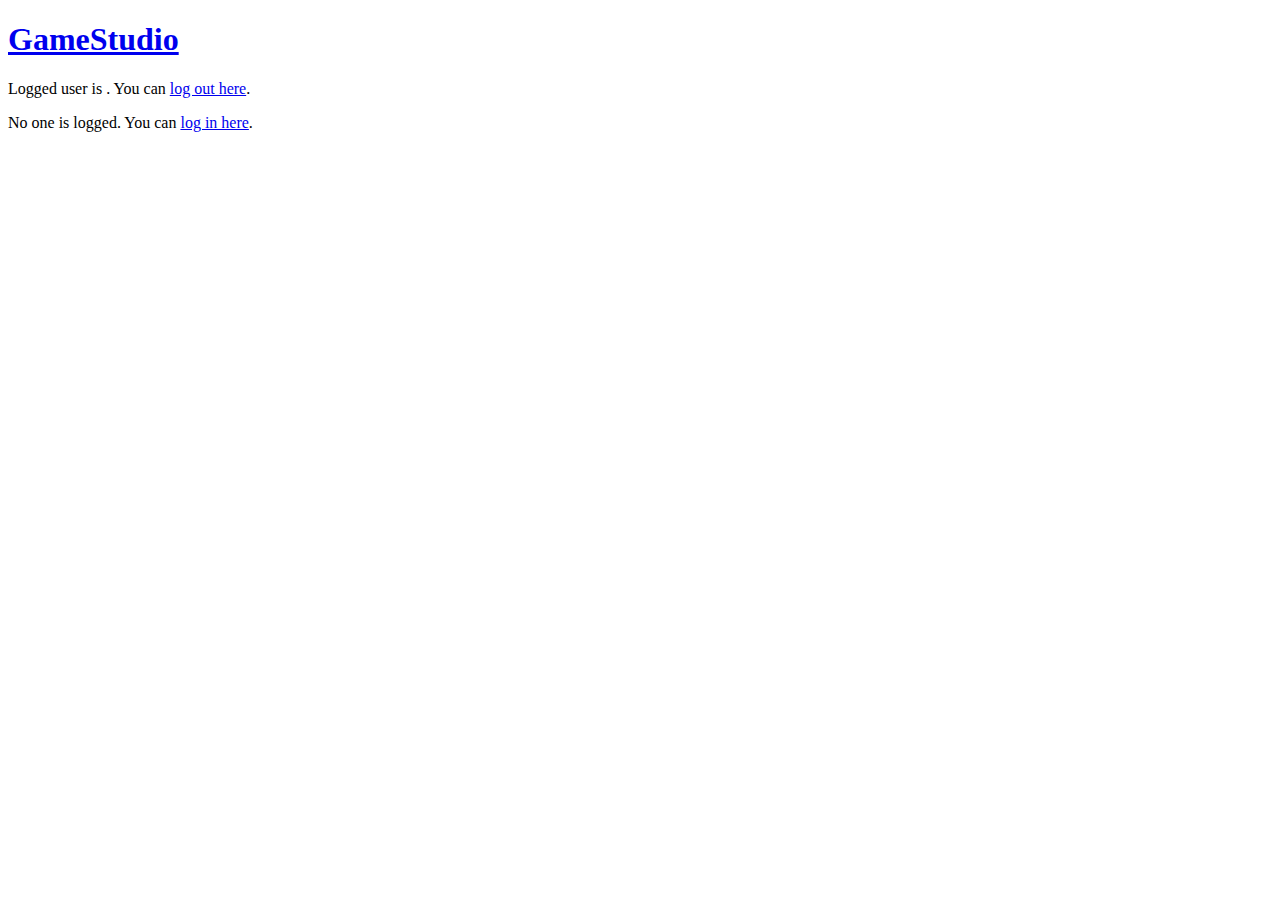
<file: gamestudio/src/main/resources/templates/header.html>
<!DOCTYPE HTML>
<html xmlns:th="http://www.thymeleaf.org">
<body>

	<div th:fragment="login_bar">
		<div class="row">
			<div class="col-md-2" id="gamestudioheader">
				<h1>
					<a href="/index">GameStudio</a>
				</h1>
			</div>
		</div>
		<div class="row">
			<div class="col-md-3" id="loginlink">
				<p th:if="${@userController.loggedUser != null}">
					Logged user is <span
						th:text="${@userController.loggedUser.username}"></span>. You can
					<a href="/logout">log out here</a>.
				</p>

				<p th:if="${@userController.loggedUser == null}">
					No one is logged. You can <a href="/user">log in here</a>.
				</p>
			</div>
		</div>
	</div>

</body>
</html>
</file>
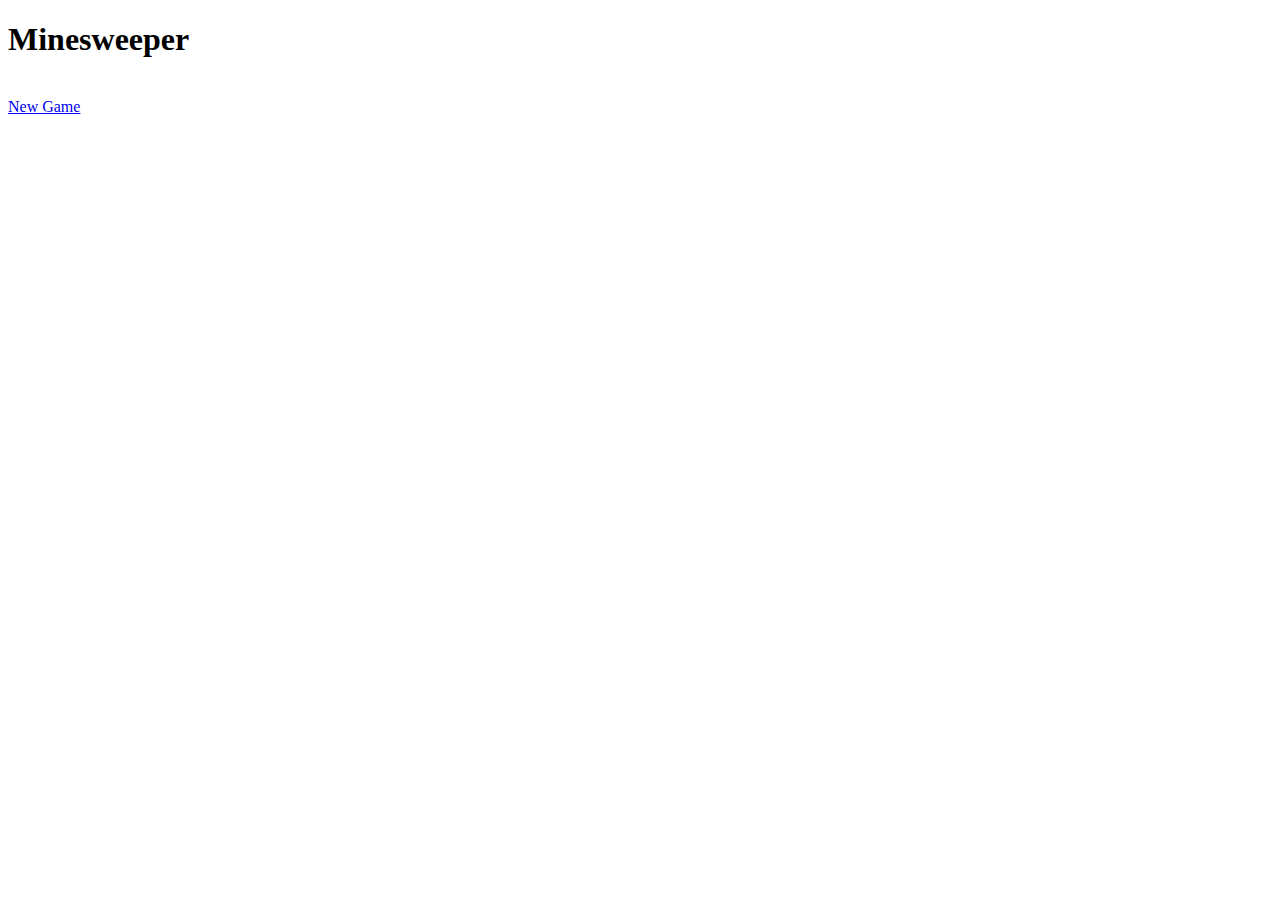
<file: gamestudio/src/main/resources/templates/MINESWEEPER.html>
<!DOCTYPE HTML>
<html xmlns:th="http://www.thymeleaf.org">
<body>

	<div th:fragment="game">
		<h1>Minesweeper</h1>

		<p th:utext='${@minesController.renderField()}' />

		<a href="/minesweeper?command=mark"><span
			th:text='${@minesController.marking ? "Open": "Mark" }'></span></a> <br>
		<a href="/minesweeper?command=new">New Game</a> </br>

		<div th:text='${@minesController.message}'></div>
		
	</div>

</body>
</html>
</file>
